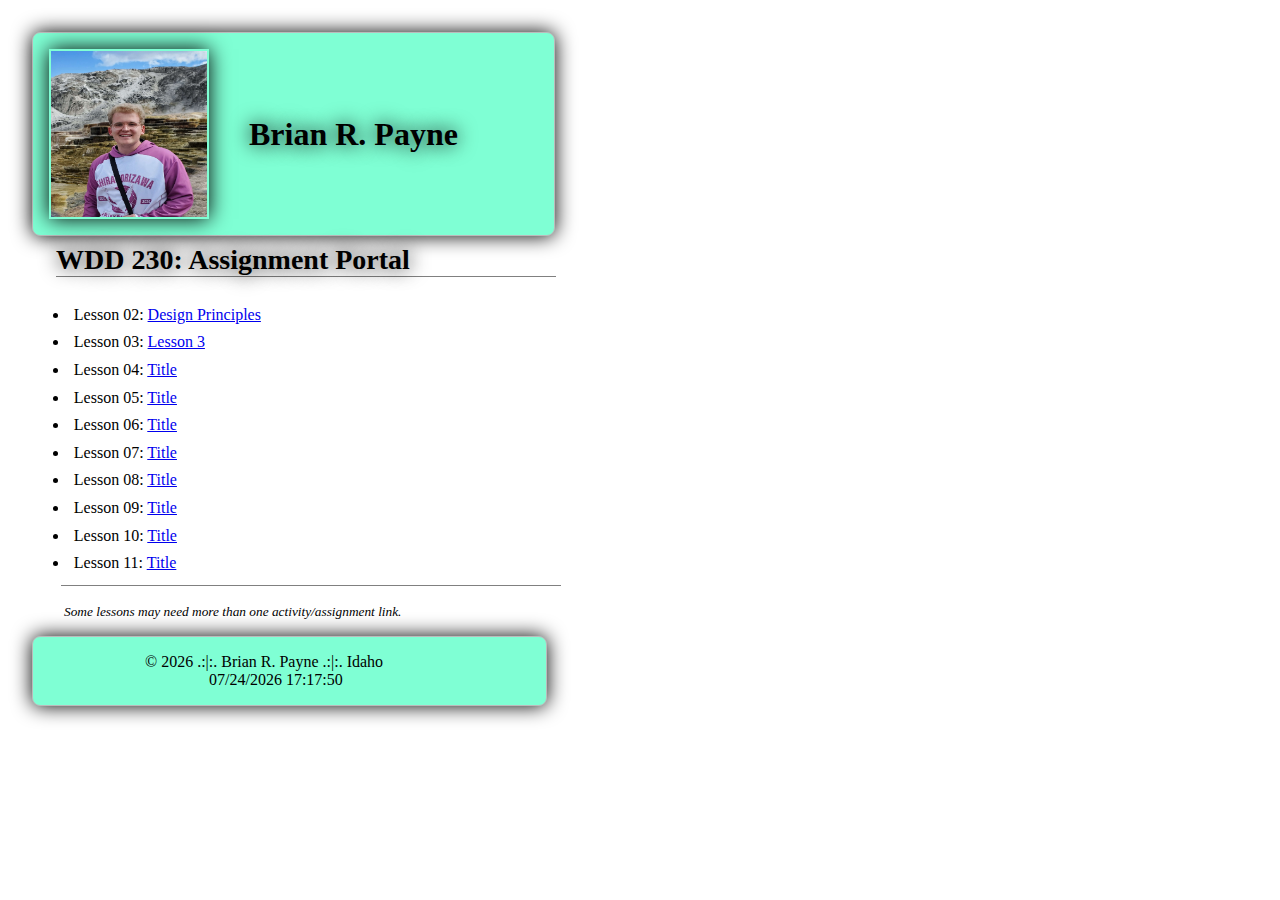
<file: index.html>
<!DOCTYPE html>
<html lang="en">
<head>
    <meta charset="UTF-8">
    <meta http-equiv="X-UA-Compatible" content="IE=edge">
    <meta name="viewport" content="width=device-width, initial-scale=1.0">
    <meta name="Author" content="Brian Payne">
    <meta name="Description" content="This is a page for WDD 230 at BYU-I. Assignments and links are provided here to showcase a students work.">
    <link rel="stylesheet" href="css/test.css">
    <script type="text/javascript" src="js/dates.js" defer></script>
    <title>WDD230 Assignments Page</title>
</head>

<body>
    <header>
        <img src="images/brianPayneRockShelfcropped.jpeg" alt="Brian's portrait at yellowstone" width="160" height="170">
        <h1>Brian R. Payne</h1>
    </header>
    
    <main>
        <h2><strong>WDD 230: Assignment Portal</strong></h2>
        <ul>
            <li>Lesson 02: <a href="https://bpayne22.github.io/wdd230/lesson2/designPrinciples.html">Design Principles</a></li>
            <li>Lesson 03: <a href="https://bpayne22.github.io/wdd230/lesson3/index.html">Lesson 3</a></li>
            <li>Lesson 04: <a href="/lesson04/">Title</a></li>
            <li>Lesson 05: <a href="/lesson05/">Title</a></li>
            <li>Lesson 06: <a href="/lesson06/">Title</a></li>
            <li>Lesson 07: <a href="/lesson07/">Title</a></li>
            <li>Lesson 08: <a href="/lesson08/">Title</a></li>
            <li>Lesson 09: <a href="/lesson09/">Title</a></li>
            <li>Lesson 10: <a href="/lesson10/">Title</a></li>
            <li>Lesson 11: <a href="/lesson11/">Title</a></li>
        </ul>
        <p><em>Some lessons may need more than one activity/assignment link.</em></p>
    </main>

</body>

<footer>
    <p1>&copy; <p2 id="currentyear"></p2> .:|:. Brian R. Payne .:|:. Idaho</p1><br>
    <p3 id="lastmodified"></p3>
</footer>

</html>
</file>
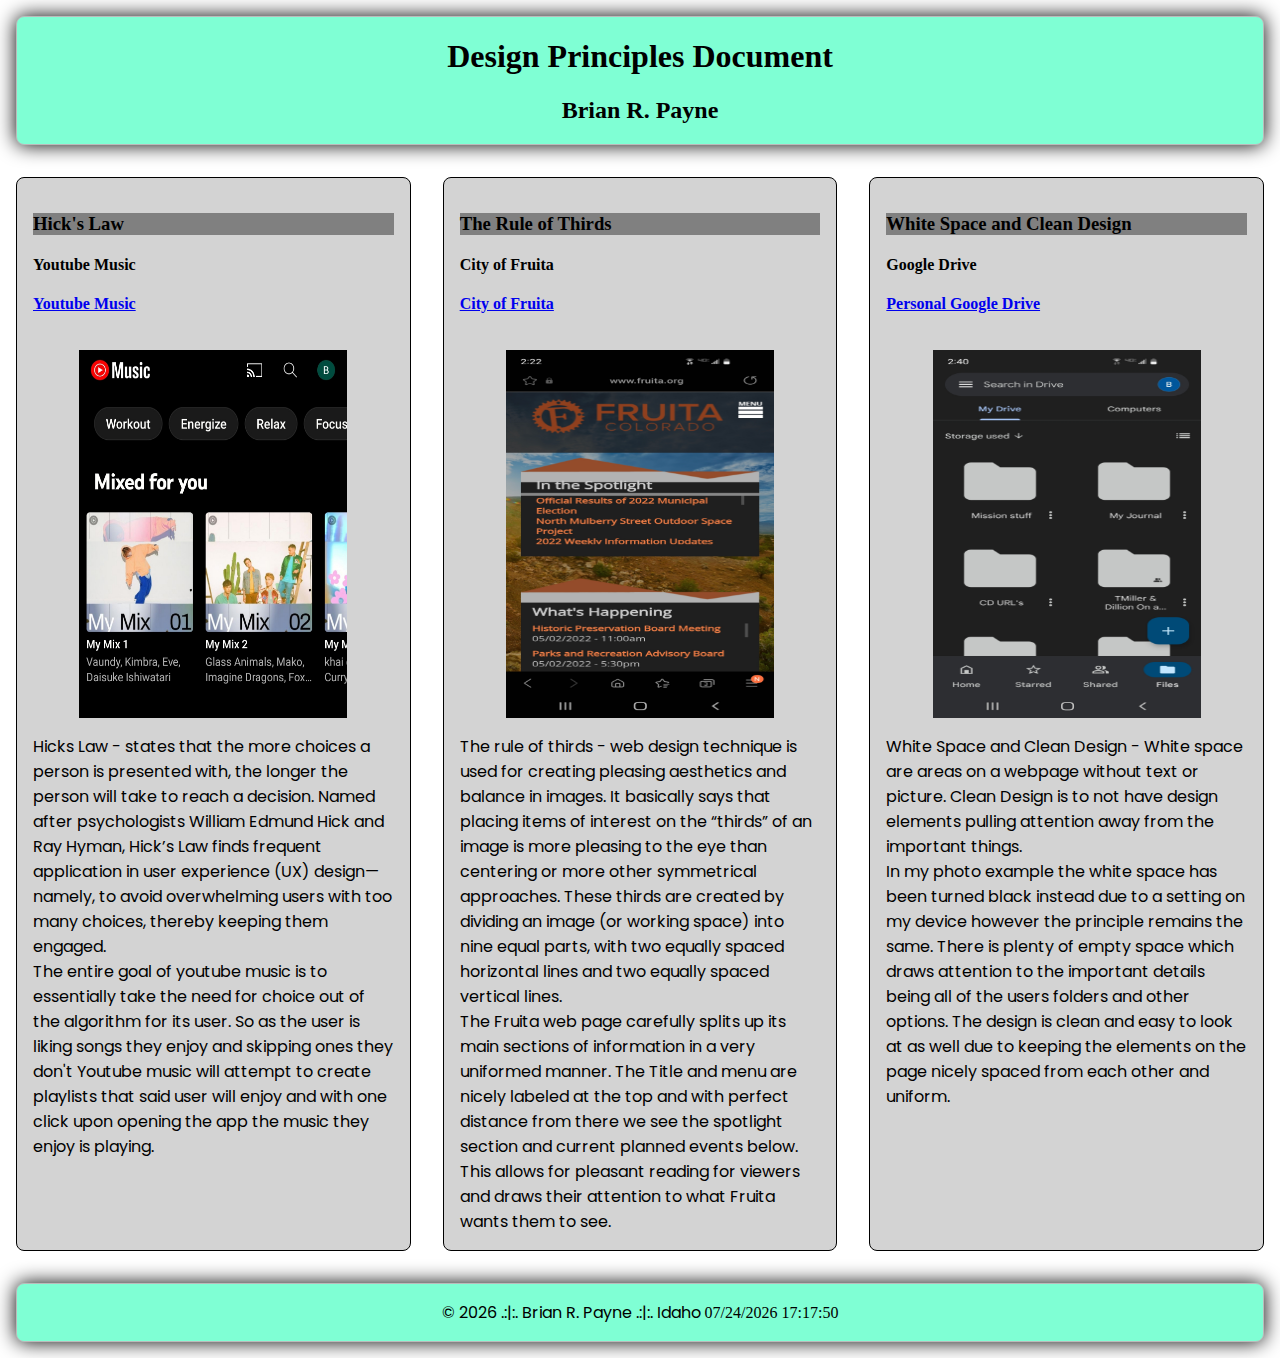
<file: designPrinciples.html>
<!DOCTYPE html>
<html lang="en">
<head>
    <meta charset="UTF-8">
    <meta http-equiv="X-UA-Compatible" content="IE=edge">
    <meta name="viewport" content="width=device-width, initial-scale=1.0">
    <meta name="Author" content="Brian Payne">
    <meta name="Description" content="This page is meant to showcase some design principles and examples of websites that use said principles well.">
    <link rel="stylesheet" href="css/designPrinciples.css">
    <link rel="stylesheet" href="css/medium.css">
    <link rel="stylesheet" href="css/large.css">
    <script type="text/javascript" src="js/dates.js" defer></script>
    <link href="https://fonts.googleapis.com/css2?family=Poppins:wght@200&display=swap" rel="stylesheet"> 
    <title>Design Principles</title>
</head>
<body>
    <header>
        <h1>Design Principles Document</h1>
        <h2>Brian R. Payne</h2>
    </header>
    <main>
    <section id="hicksLaw">
        <h3>Hick's Law</h3>
        <h4>Youtube Music</h4>
        <h4><a href="https://music.youtube.com/">Youtube Music</a></h4>
        <img src="images/youtubeMusic.jpg" alt="A photo of Youtube Music" width="300px" height="400px">
        <p1>Hicks Law - states that the more choices a person is presented with, the longer the person will take to reach a decision.
             Named after psychologists William Edmund Hick and Ray Hyman, Hick’s Law finds frequent application in user experience (UX) design—namely, to avoid 
             overwhelming users with too many choices, thereby keeping them engaged.</p1> <br>
        <p2>The entire goal of youtube music is to essentially take the need for choice out of the algorithm for its user. So as the user is liking songs they 
            enjoy and skipping ones they don't Youtube music will attempt to create playlists that said user will enjoy and with one click upon opening the app 
            the music they enjoy is playing. </p2>
    </section>

    <section id="thirds">
        <h3>The Rule of Thirds</h3>
        <h4>City of Fruita</h4>
        <h4><a href="https://www.fruita.org/">City of Fruita</a></h4>
        <img src="images/fruita.jpg" alt="A photo of the City of Fruita's webpage." width="300px" height="400px">
        <p1>The rule of thirds - web design technique is used for creating pleasing aesthetics and balance in images. 
            It basically says that placing items of interest on the “thirds” of an image is more pleasing to the eye than centering or more other symmetrical approaches. 
            These thirds are created by dividing an image (or working space) into nine equal parts, with two equally spaced horizontal lines and two equally spaced 
            vertical lines.</p1> <br>
        <p2>The Fruita web page carefully splits up its main sections of information in a very uniformed manner. 
            The Title and menu are nicely labeled at the top and with perfect distance from there we see the spotlight section and current planned events below. 
            This allows for pleasant reading for viewers and draws their attention to what Fruita wants them to see. </p2>
    </section>

    <section id="whiteSpace">
        <h3>White Space and Clean Design</h3>
        <h4>Google Drive</h4>
        <h4><a href="https://drive.google.com/drive/">Personal Google Drive</a></h4>
        <img src="images/googleDrive.jpg" alt="A photo of my personal google drive." width="300px" height="400px">
        <p1>White Space and Clean Design - White space are areas on a webpage without text or picture. 
            Clean Design is to not have design elements pulling attention away from the important things. </p1> <br>
        <p2>In my photo example the white space has been turned black instead due to a setting on my device however the principle remains the same. 
            There is plenty of empty space which draws attention to the important details being all of the users folders and other options. The design 
            is clean and easy to look at as well due to keeping the elements on the page nicely spaced from each other and uniform. </p2>
    </section>
    </main>
</body>
<footer>
    <p1>&copy; <p2 id="currentyear"></p2> .:|:. Brian R. Payne .:|:. Idaho</p1>
    <p3 id="lastmodified"></p3>
</footer>
</html>
</file>
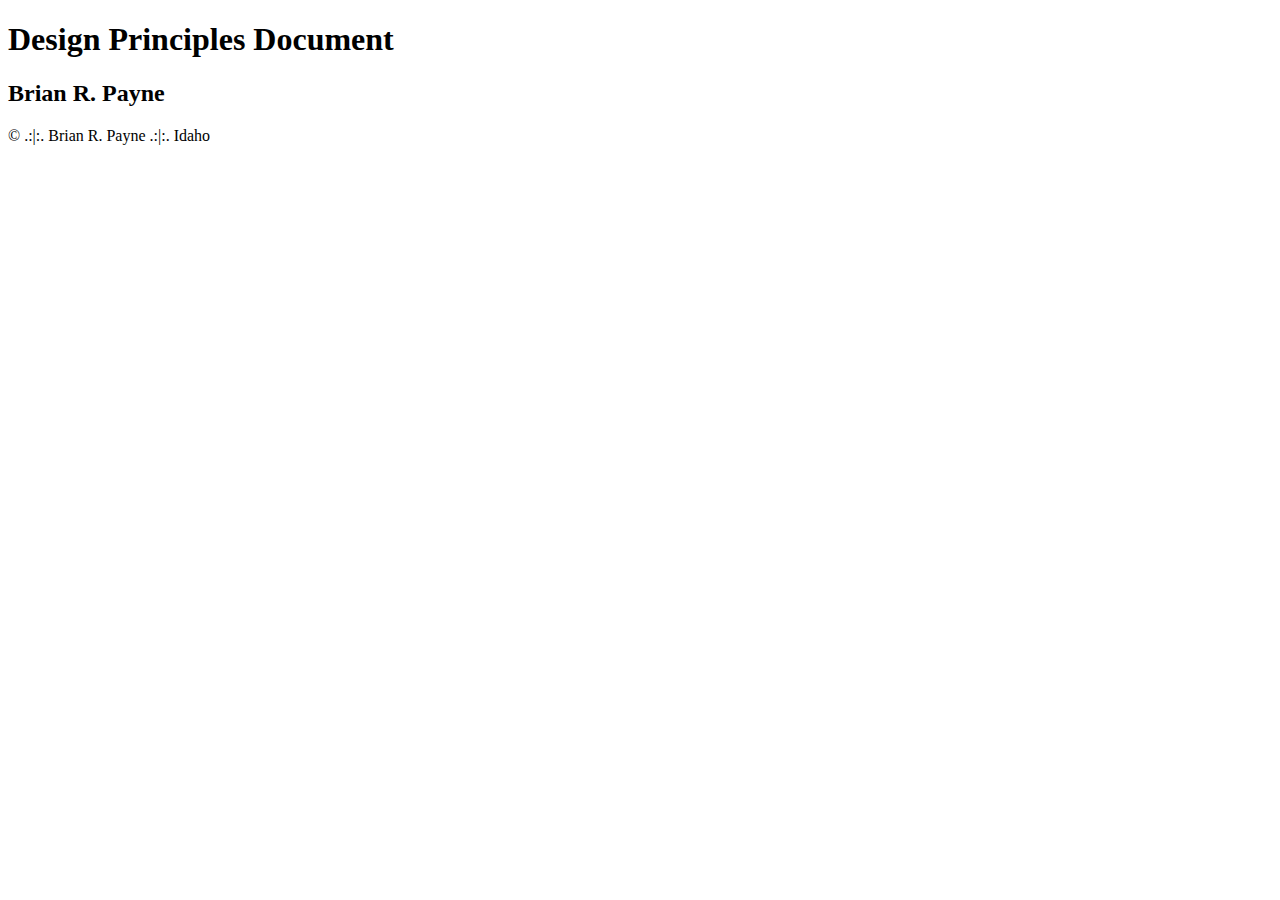
<file: lesson02-designPrinciples/designPrinciples.html>
<!DOCTYPE html>
<html lang="en">
<head>
    <meta charset="UTF-8">
    <meta http-equiv="X-UA-Compatible" content="IE=edge">
    <meta name="viewport" content="width=device-width, initial-scale=1.0">
    <meta name="Author" content="Brian Payne">
    <meta name="Description" content="This page is meant to showcase some design principles and examples of websites that use said principles well.">
    <title>Design Principles</title>
</head>
<body>
    <header>
        <h1>Design Principles Document</h1>
        <h2>Brian R. Payne</h2>
    </header>
    
    <section>

    </section>

    <section>

    </section>

    <section>

    </section>
</body>
<footer>
    <p1>&copy; <p2 id="currentyear"></p2> .:|:. Brian R. Payne .:|:. Idaho</p1><br>
    <p3 id="lastmodified"></p3>
</footer>
</html>
</file>
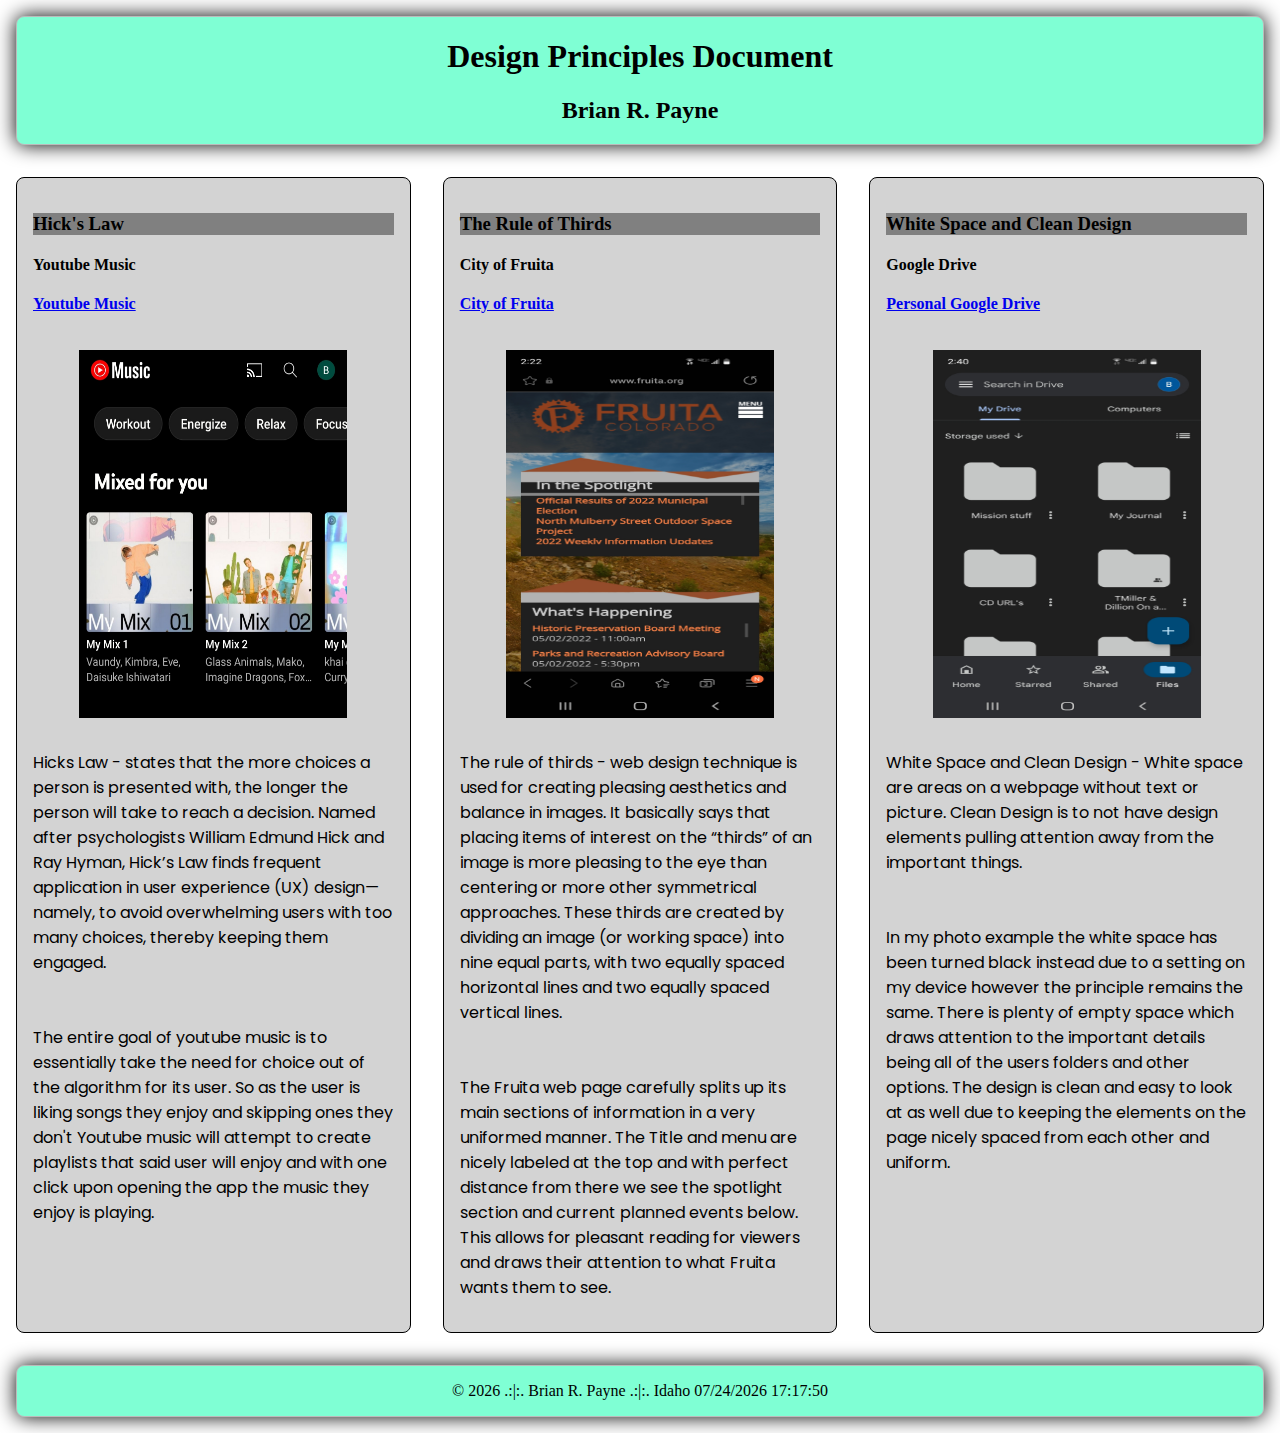
<file: lesson2/designPrinciples.html>
<!DOCTYPE html>
<html lang="en">
<head>
    <meta charset="UTF-8">
    <meta http-equiv="X-UA-Compatible" content="IE=edge">
    <meta name="viewport" content="width=device-width, initial-scale=1.0">
    <meta name="Author" content="Brian Payne">
    <meta name="Description" content="This page is meant to showcase some design principles and examples of websites that use said principles well.">
    <link rel="stylesheet" href="css/designPrinciples.css">
    <link rel="stylesheet" href="css/medium.css">
    <link rel="stylesheet" href="css/large.css">
    <script src="js/dates.js" defer></script>
    <link href="https://fonts.googleapis.com/css2?family=Poppins:wght@200&display=swap" rel="stylesheet"> 
    <title>Design Principles</title>
</head>
<body>
    <header>
        <h1>Design Principles Document</h1>
        <h2>Brian R. Payne</h2>
    </header>
    <main>
    <section id="hicksLaw">
        <h3>Hick's Law</h3>
        <h4>Youtube Music</h4>
        <h4><a href="https://music.youtube.com/">Youtube Music</a></h4>
        <img src="images/youtubeMusic.jpg" alt="A photo of Youtube Music" width="300" height="400">
        <p>Hicks Law - states that the more choices a person is presented with, the longer the person will take to reach a decision.
             Named after psychologists William Edmund Hick and Ray Hyman, Hick’s Law finds frequent application in user experience (UX) design—namely, to avoid 
             overwhelming users with too many choices, thereby keeping them engaged.</p> <br>
        <p>The entire goal of youtube music is to essentially take the need for choice out of the algorithm for its user. So as the user is liking songs they 
            enjoy and skipping ones they don't Youtube music will attempt to create playlists that said user will enjoy and with one click upon opening the app 
            the music they enjoy is playing. </p>
    </section>

    <section id="thirds">
        <h3>The Rule of Thirds</h3>
        <h4>City of Fruita</h4>
        <h4><a href="https://www.fruita.org/">City of Fruita</a></h4>
        <img src="images/fruita.jpg" alt="A photo of the City of Fruita's webpage." width="300" height="400">
        <p>The rule of thirds - web design technique is used for creating pleasing aesthetics and balance in images. 
            It basically says that placing items of interest on the “thirds” of an image is more pleasing to the eye than centering or more other symmetrical approaches. 
            These thirds are created by dividing an image (or working space) into nine equal parts, with two equally spaced horizontal lines and two equally spaced 
            vertical lines.</p> <br>
        <p>The Fruita web page carefully splits up its main sections of information in a very uniformed manner. 
            The Title and menu are nicely labeled at the top and with perfect distance from there we see the spotlight section and current planned events below. 
            This allows for pleasant reading for viewers and draws their attention to what Fruita wants them to see. </p>
    </section>

    <section id="whiteSpace">
        <h3>White Space and Clean Design</h3>
        <h4>Google Drive</h4>
        <h4><a href="https://drive.google.com/drive/">Personal Google Drive</a></h4>
        <img src="images/googleDrive.jpg" alt="A photo of my personal google drive." width="300" height="400">
        <p>White Space and Clean Design - White space are areas on a webpage without text or picture. 
            Clean Design is to not have design elements pulling attention away from the important things. </p> <br>
        <p>In my photo example the white space has been turned black instead due to a setting on my device however the principle remains the same. 
            There is plenty of empty space which draws attention to the important details being all of the users folders and other options. The design 
            is clean and easy to look at as well due to keeping the elements on the page nicely spaced from each other and uniform. </p>
    </section>
    </main>

    <footer>
        <span>&copy; <span id="currentyear"></span> .:|:. Brian R. Payne .:|:. Idaho</span>
        <span id="lastmodified"></span>
    </footer>
</body>
</html>
</file>
<file: css/test.css>
* {
    margin:0;
    padding:0;
    box-sizing: border-box;
}

header {
    border: 1px solid #bbb;
    border-radius: 8px;
    padding: 1rem;
    background-color: aquamarine;
    align-items: center;
    box-shadow: 0 0 20px;
    justify-content: center;
    margin: 1rem; 
    margin-bottom: .5rem;
    display: inline-flex;
}

h1 {
    margin-right: 5rem;
    margin-left: 2.5rem;
    text-shadow: 0 0 20px;
}

img {
    padding: .1rem;
    box-shadow: 0 0 20px;
}

body {
    justify-content: center;
    margin: 1rem;
}

ul {
    margin: 1rem;
    margin-left: 45px;
    padding: .5rem;
    border-bottom: 1px solid gray;
    width: 500px;
}

li {
    padding: .3rem;
}

h2 {
    margin-left: 2.5rem;
    text-shadow: 0 0 20px;
    font-size: 28px;
    width: 500px;
    border-bottom: 1px solid gray;
}

footer {
    border: 1px solid #bbb;
    border-radius: 8px;
    padding:1rem;
    background-color: aquamarine;
    align-items: center;
    box-shadow: 0 0 20px;
    justify-content: center;
    margin: 1rem;
    padding-left: 7rem;
    width: 515px;
}

em {
    font-size: smaller;
    margin-left: 3rem;
}

p3 {
    padding-top: .2rem;
    margin-left: 4rem;
}
</file>
<file: css/designPrinciples.css>
* {
    box-sizing: border-box;
    margin-left: auto;
    margin-right: auto;
 }
main {
    display: grid;
    grid-template-columns: 1fr 1fr 1fr;
    font-size: 1rem;
}

section#hicksLaw {
    border-radius: 8px;
    border: 1px solid black;
    padding: 1rem;
    margin: 1rem;
    background-color: lightgray;  
}
section#thirds {
    border-radius: 8px;
    border: 1px solid black; 
    padding: 1rem;
    margin: 1rem;
    background-color: lightgray;
}
section#whiteSpace {
    border-radius: 8px;
    border: 1px solid black;
    padding: 1rem;
    margin: 1rem;
    background-color: lightgray;
}

footer {
    border: 1px solid #bbb;
    border-radius: 8px;
    padding: 1rem;
    background-color: aquamarine;
    align-items: center;
    text-align: center;
    box-shadow: 0 0 20px;
    justify-content: center;
    margin: 1rem;
}

header {
    border: 1px solid #bbb;
    border-radius: 8px;
    background-color: aquamarine;
    align-items: center;
    text-align: center;
    box-shadow: 0 0 20px;
    justify-content: center;
    margin: 1rem;  
}
 
img {
    display: block;
    margin-left: auto;
    margin-right:auto;
    padding: 1rem;
}

p1 {
    margin-left: auto;
    margin-right: auto;
    text-align: center;
    font-family: 'Poppins', sans-serif;
}
p2 {
    font-family: 'Poppins', sans-serif;
}

h3 {
    background-color: gray;
}
</file>
<file: css/medium.css>
@media only screen and (min-width: 37.5em) {
    body, header, footer {
        max-width: 959px;
    }
    main {
        grid-template-columns: 1fr 1fr;
    }
    #whiteSpace {
        grid-column: span 2;
    }
}
</file>
<file: css/large.css>
@media only screen and (min-width: 60em) {
    body, header, footer {
        max-width: 1440px;
    }

    main {
        grid-template-columns: 1fr 1fr 1fr;
    }

    #whiteSpace {
        grid-column: span 1;
    }
}
</file>
<file: lesson2/css/designPrinciples.css>
* {
    box-sizing: border-box;
    margin-left: auto;
    margin-right: auto;
 }
main {
    display: grid;
    grid-template-columns: 1fr;
    font-size: 1rem;
}

section#hicksLaw {
    border-radius: 8px;
    border: 1px solid black;
    padding: 1rem;
    margin: 1rem;
    background-color: lightgray;  
}
section#thirds {
    border-radius: 8px;
    border: 1px solid black; 
    padding: 1rem;
    margin: 1rem;
    background-color: lightgray;
}
section#whiteSpace {
    border-radius: 8px;
    border: 1px solid black;
    padding: 1rem;
    margin: 1rem;
    background-color: lightgray;
}

footer {
    border: 1px solid #bbb;
    border-radius: 8px;
    padding: 1rem;
    background-color: aquamarine;
    align-items: center;
    text-align: center;
    box-shadow: 0 0 20px;
    justify-content: center;
    margin: 1rem;
}

header {
    border: 1px solid #bbb;
    border-radius: 8px;
    background-color: aquamarine;
    align-items: center;
    text-align: center;
    box-shadow: 0 0 20px;
    justify-content: center;
    margin: 1rem;  
}
 
img {
    display: block;
    margin-left: auto;
    margin-right:auto;
    padding: 1rem;
}

p {
    margin-left: auto;
    margin-right: auto;
    font-family: 'Poppins', sans-serif;
}


h3 {
    background-color: gray;
}
</file>
<file: lesson2/css/medium.css>
@media only screen and (min-width: 37.5em) {
    body, header, footer {
        max-width: 959px;
    }
    main {
        grid-template-columns: 1fr 1fr;
    }
    #whiteSpace {
        grid-column: span 2;
    }
}
</file>
<file: lesson2/css/large.css>
@media only screen and (min-width: 60em) {
    body, header, footer {
        max-width: 1440px;
    }

    main {
        grid-template-columns: 1fr 1fr 1fr;
    }

    #whiteSpace {
        grid-column: span 1;
    }
}
</file>
